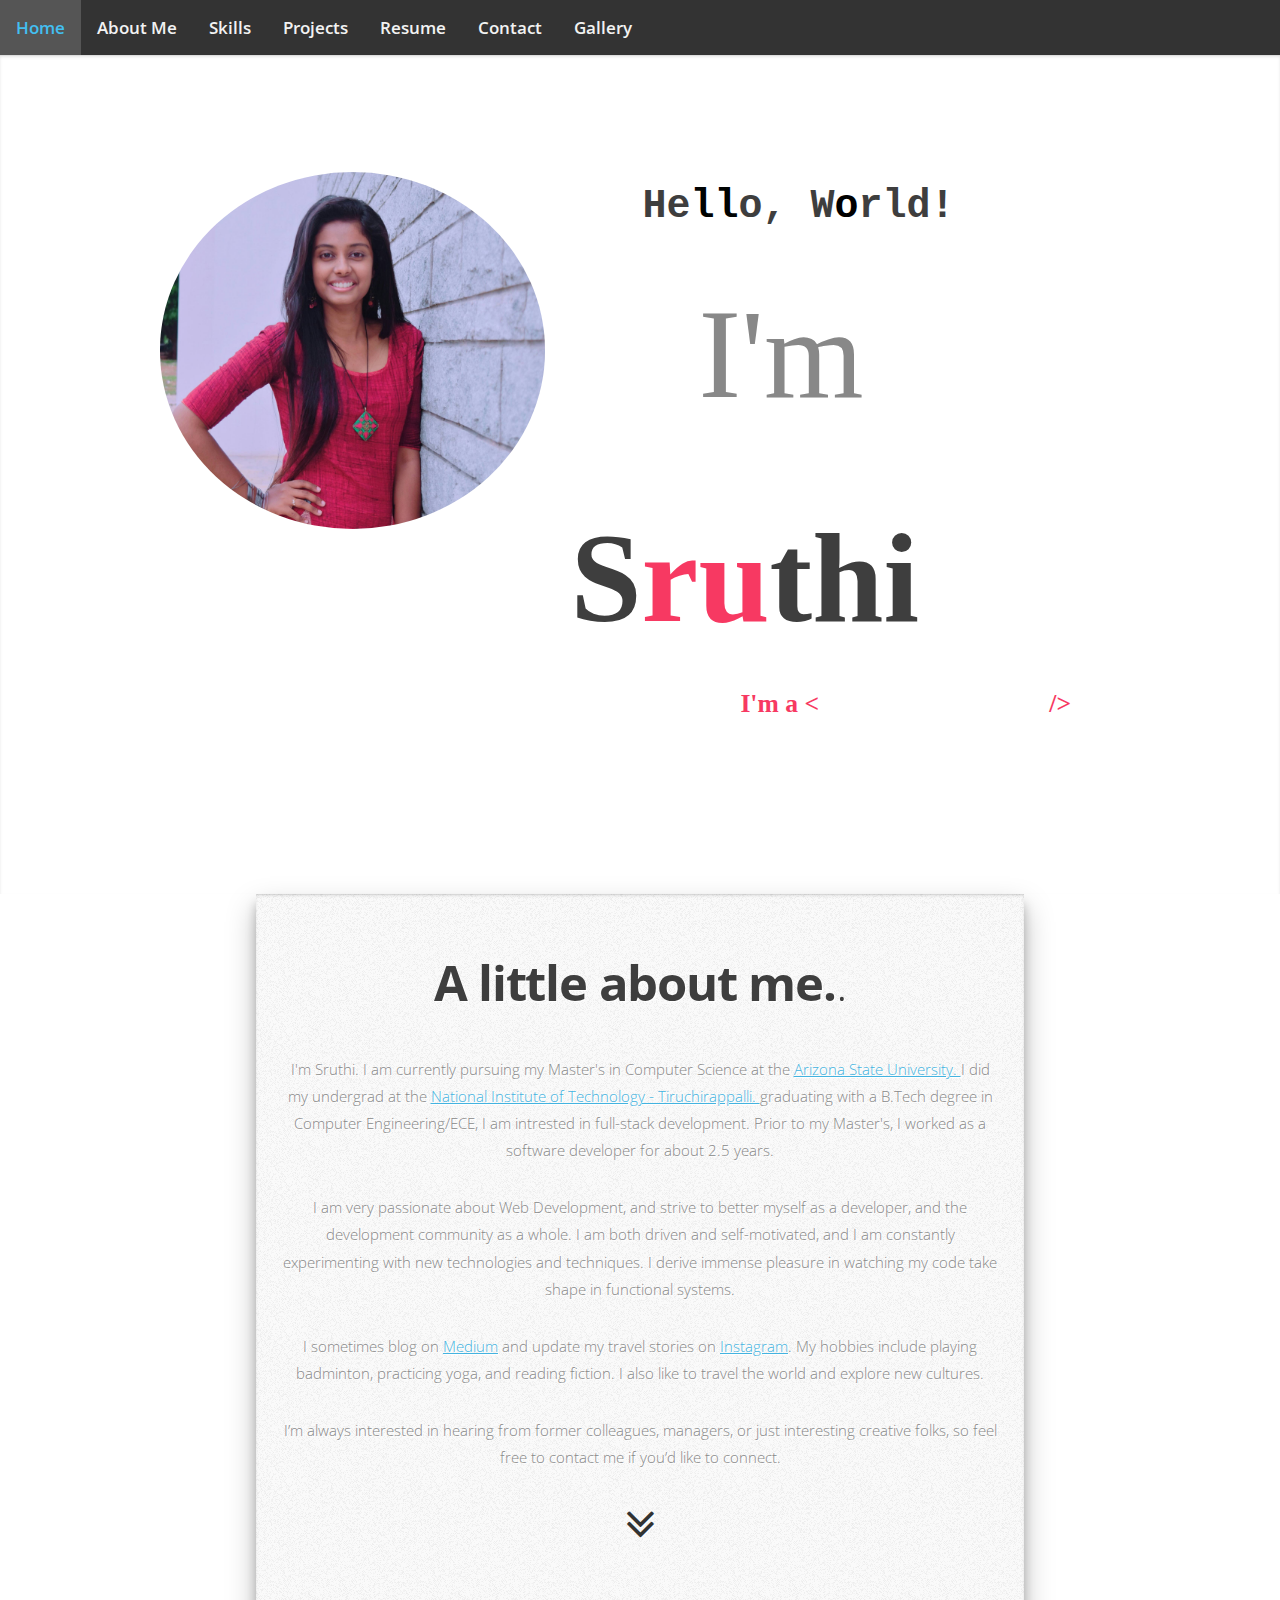
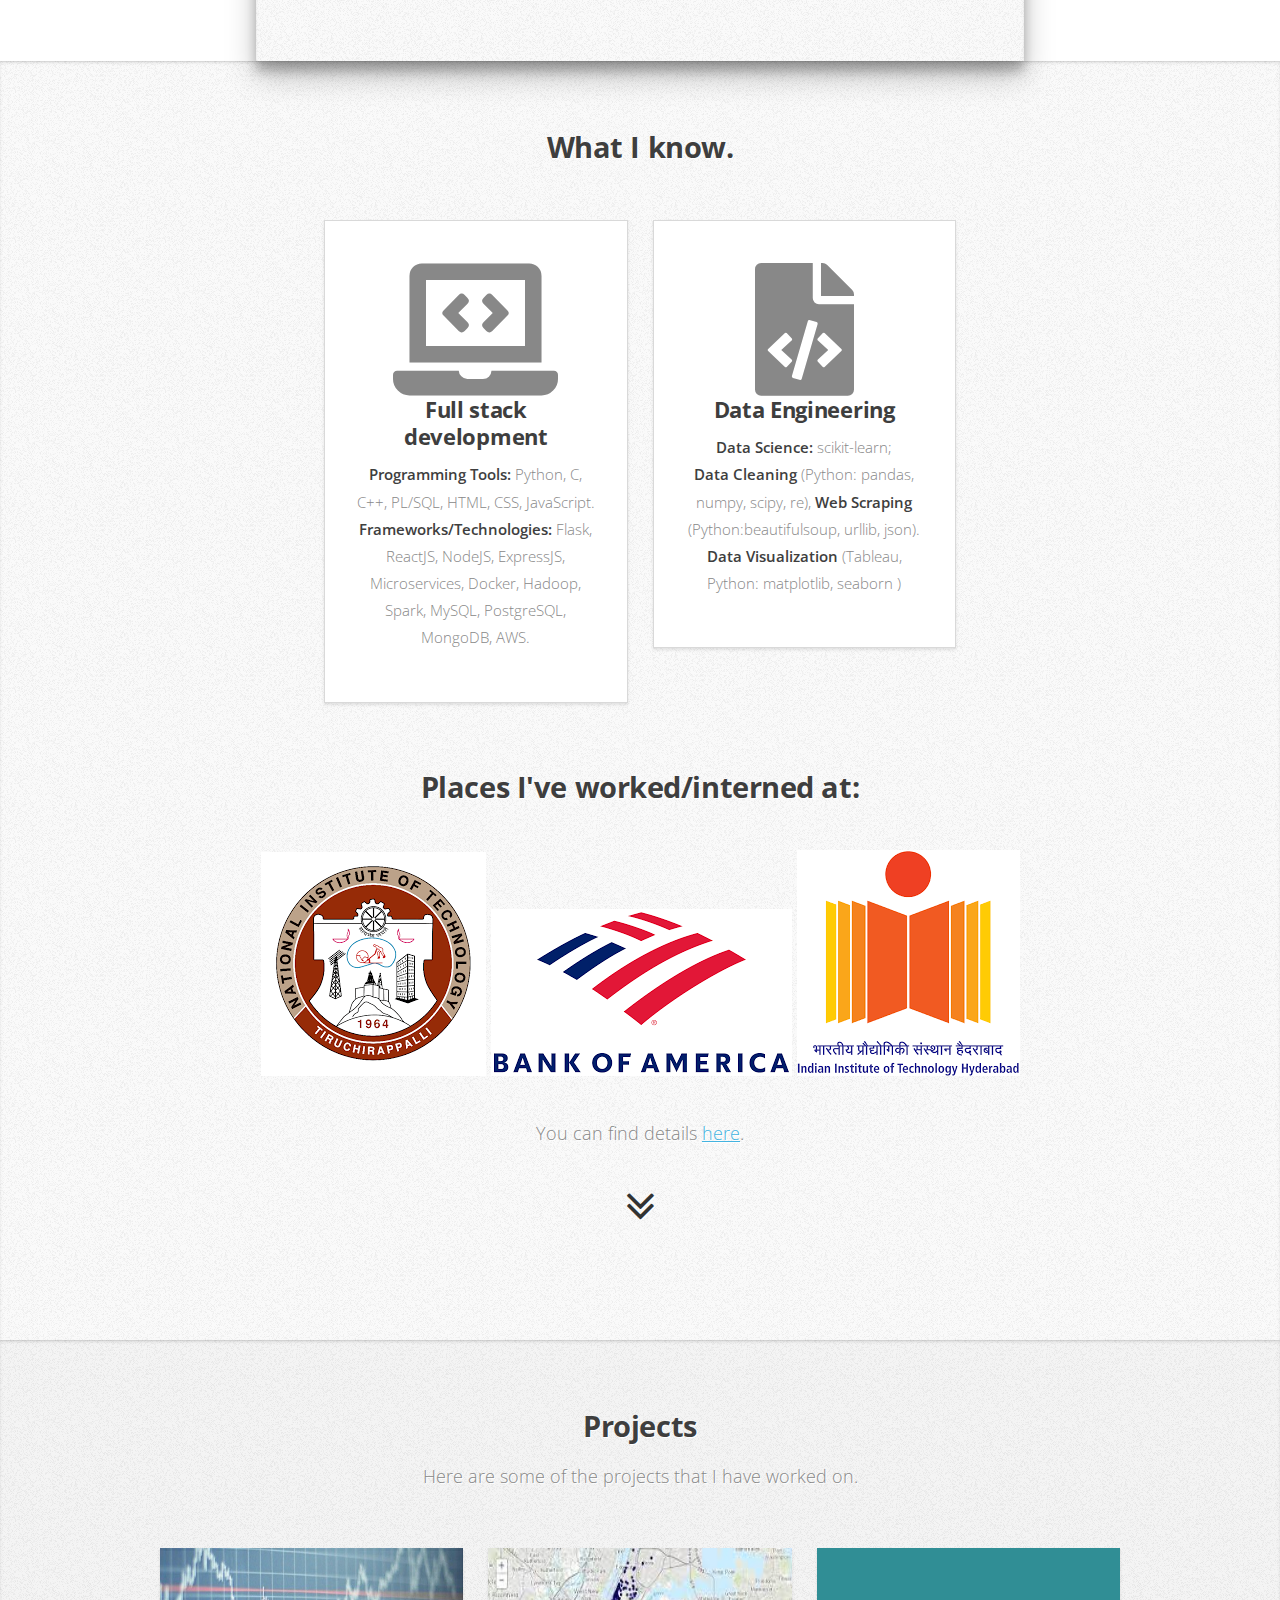
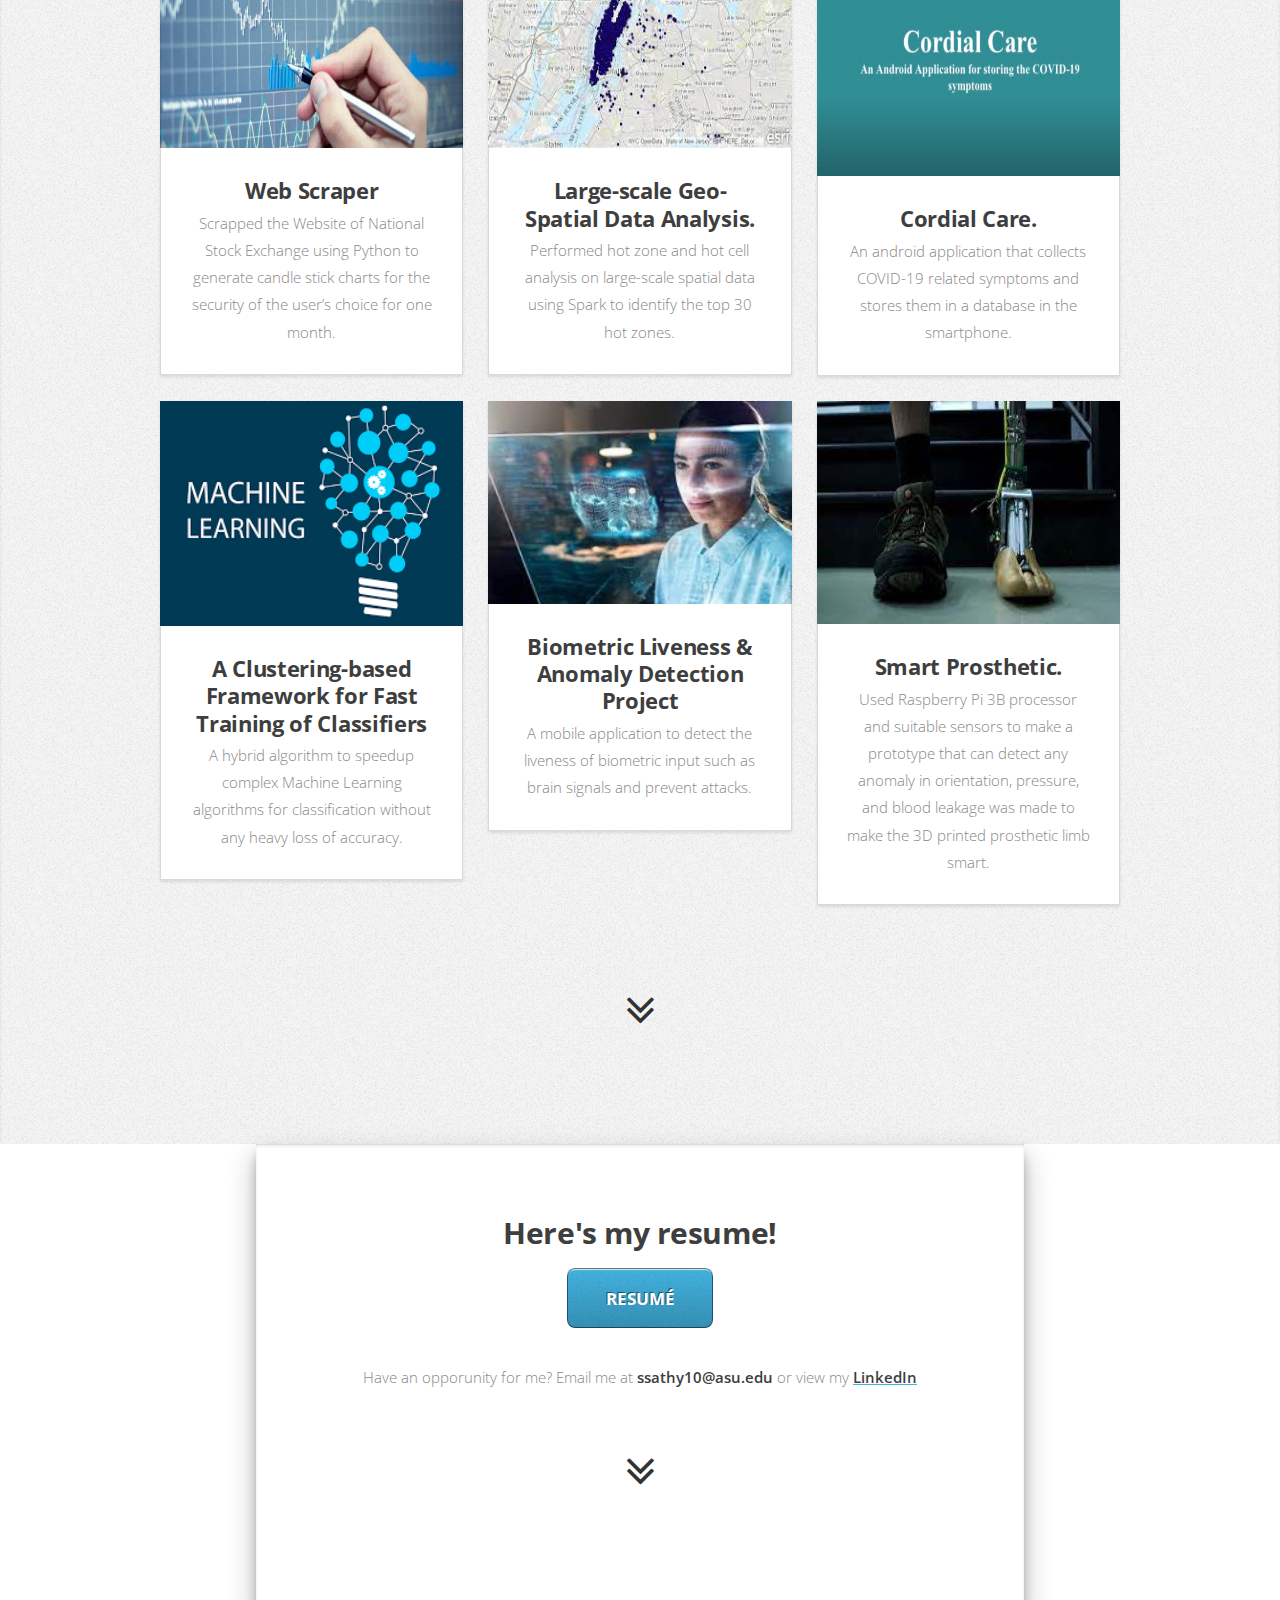
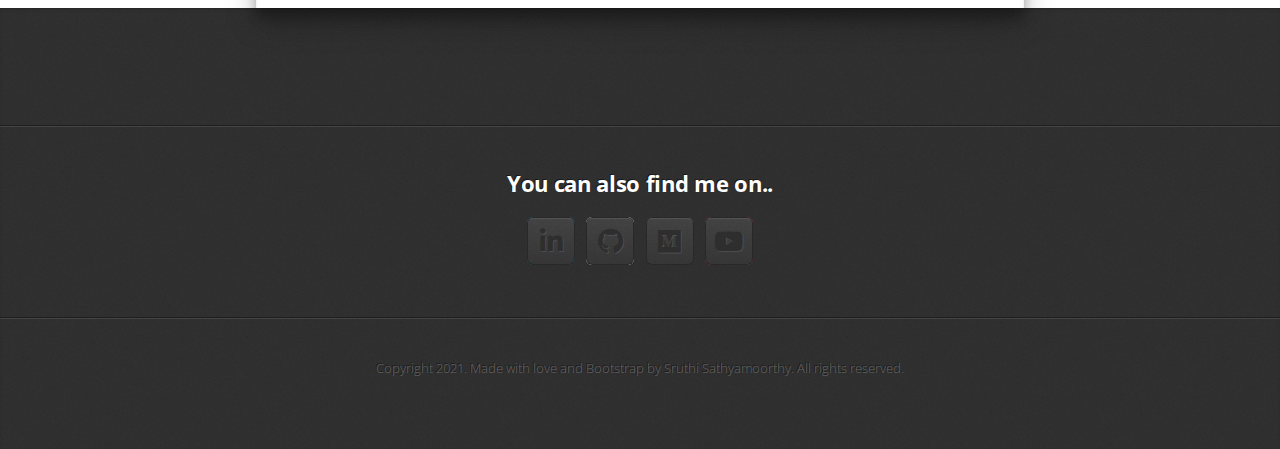
<file: index.html>
<!DOCTYPE HTML>
<html>
	<head>
		<link rel="icon" type="image/png" sizes="32x32" href="images/favicon.ico">
		<meta name="viewport" content="width=device-width, initial-scale=1.0">
		<link rel="manifest" href="/site.webmanifest">
		<title>Sruthi Sathyamoorthy</title>
		<meta charset="utf-8" />
		<meta name="viewport" content="width=device-width, initial-scale=1, user-scalable=no" />
		<link rel="stylesheet" href="assets/css/main.css" />
		<meta name="viewport" content="width=device-width, initial-scale=1">
		<link rel="stylesheet" href="https://cdnjs.cloudflare.com/ajax/libs/font-awesome/4.7.0/css/font-awesome.min.css">
	</head>
	<body class="is-preload">

		<!-- Nav <nav id="nav"> </nav> -->
			<div class="topnav" id="myTopnav" style="font-weight: 600;">
					<a href="#top">Home</a>
					<a href="#aboutme">About Me</a>
					<a href="#work">Skills</a>
					<a href="#portfolio">Projects</a>
					<a href="#resume">Resume</a>
					<a href="#contact">Contact</a>
                    <a href="Gallery.html">Gallery</a>
					<a href="javascript:void(0);" style="font-size:15px;" class="icon" onclick="myFunction()">&#9776;</a>
			</div>
		

			
	

		<!-- Home -->
			<article id="top" class="wrapper style1">
				
				<div class="container">
					<div class="row">
						<div class="col-4 col-5-large col-12-medium">

							<span class="image fit" style="width: 600px;width:100%; height: auto;"><img src="images/fb_dp.jpg"  alt="" /></span>
					
						</div>
						<div class="col-8 col-7-large col-12-medium">
							<header>
								
								<p style="font-family: 'Courier New'; font-size: 40px; width:100%;"> &nbsp&nbsp <strong><span>He<span style="color:#000302">ll</span>o,</span> <span>W<span style="color:#000000">o</span>rld!</span> </strong></p>
								<p style="font-family: 'Brush Script MT';font-size:10vw;width:100%;"> &nbsp&nbsp&nbsp I'm <strong>S<span style="color:#f73962;">ru</span>thi</strong></p>
						<!--		<h4></h4> -->
								
								<h4 class="sentence" style="font-family: 'Fantasy';font-size:2vw">I'm a < 
									<div class="slidingVertical">
									  <span>Software developer</span>
									  <span>Data Engineer</span>
									  <span>Sporadic Blogger</span>
									  <span>Wannabe traveller</span>
									</div>
									&nbsp&nbsp&nbsp&nbsp&nbsp&nbsp&nbsp&nbsp&nbsp&nbsp&nbsp&nbsp&nbsp&nbsp&nbsp&nbsp&nbsp&nbsp&nbsp&nbsp&nbsp&nbsp&nbsp&nbsp&nbsp&nbsp&nbsp&nbsp&nbsp&nbsp&nbsp&nbsp&nbsp&nbsp  />
								 </h4>
							
								

							</header>	
						</div>
					</div>
				</div>
		
			</article>
	

			<!-- About me -->
			<div class="parallax img1"style="width: 600px;width:100%;">
				<div class="par">
			<article id="aboutme" class="wrapper style2">
				<div class="container">
					
						<div class="col-8 col-7-large col-12-medium">
							<header>
								<h1><strong>A little about me.</strong>.</h1>
							</header>
							<p>
								I'm Sruthi. I am currently pursuing my Master's in Computer Science at the 
								<a href="https://www.asu.edu/" class = "letters" target="_blank" >Arizona State University. </a>
								
								I did my undergrad at the 
								<a href="https://www.nitt.edu/" class = "letters" target="_blank" >National Institute of Technology - Tiruchirappalli. </a>
								
								graduating with a B.Tech degree in Computer Engineering/ECE,
								I am intrested in full-stack development. Prior to my Master's, I worked as a software developer 
								for about 2.5 years. 
								</p>
								<p>
								I am very passionate about Web Development, and strive to better myself as a developer, 
								and the development community as a whole. I am both driven and self-motivated, and I am constantly 
								experimenting with new technologies and techniques. 
								I derive immense pleasure in watching my code take shape in functional systems.
								</p>
								<p>
								I sometimes blog on <a href="https://medium.com/@Sruthi_Sathyamoorthy" class = "letters" target="_blank" >Medium</a>
								and update my travel stories on  <a href="https://www.instagram.com/mostly_non_rubbish/" class = "letters" target="_blank">Instagram</a>. 
								My hobbies include playing badminton, practicing yoga, and reading fiction. 
								I also like to travel the world and explore new cultures.
					
							   </p>
							   <p> 
								I’m always interested in hearing from former colleagues, managers, or just interesting creative folks, 
								so feel free to contact me if you’d like to connect.
							</p>
							
							   <h1> <a href="#work" ><i class="fa fa-angle-double-down" style="font-size:48px;color:rgb(50, 51, 51)"></i></a>  </h1>
						</div>
					
				</div>
			</article>
		</div>
	</div>

		<!-- Work -->
	
			<article id="work" class="wrapper style2">
				<div class="container">
					<header>
						<h2>What I know.</h2>
					</header>
					<div class="row aln-center">
						<div class="col-4 col-6-medium col-12-small">
							<section class="box style1">
								<span class="fas fa-laptop-code fa-9x"></span>
								<h3>Full stack development</h3>
								<p><strong>Programming Tools:</strong> Python, C, C++, PL/SQL, HTML, CSS, JavaScript.
								<strong>Frameworks/Technologies:</strong> Flask, ReactJS, NodeJS, ExpressJS, Microservices, Docker, Hadoop, Spark, MySQL, PostgreSQL, MongoDB, AWS.</p>
							</section>
						</div>
						<div class="col-4 col-6-medium col-12-small">
							<section class="box style1">
								<span class="fas fa-file-code fa-9x"></span>
								<h3>Data Engineering</h3>
								<p><strong>Data Science:</strong> scikit-learn;<br> <strong>Data Cleaning</strong>  (Python: pandas, numpy, scipy, re), <strong>Web Scraping</strong> (Python:beautifulsoup, urllib, json).<br>
								<strong>Data Visualization</strong> (Tableau, Python: matplotlib, seaborn ) </p>
							</section>
						</div>
					
					</div>
					<footer>
						<br>
						<div class="dash animated fadeIn"></div>
							<h2>Places I've worked/interned at:</h2>
								<br>
       							<p>
           							<img class="logos1" src="./images/nitt.png">

           							<img class="logos2" src="./images/bofa.png">

           							<img class="logos3" src="./images/iith.png">

       							</p>
       						<p>	You can find details <a href="https://www.linkedin.com/in/sruthi1996/">here</a>. </p>
						<h1> <a href="#portfolio" ><i class="fa fa-angle-double-down" style="font-size:48px;color:rgb(50, 51, 51); scroll-behavior: smooth;"></i></a>  </h1>
					
					</footer>
				</div>
			</article>

		<!-- Portfolio -->
		
			<article id="portfolio" class="wrapper style3">
				<div class="container">
				
					<header>
						<h2>Projects</h2>
						<p>Here are some of the projects that I have worked on.</p>
					</header>
					<div class="row">
						<div class="col-4 col-6-medium col-12-small">
							<article class="box style2">
								<a href="https://medium.com/hackernoon/if-you-can-see-it-you-can-scrape-it-1f51561933d9" class="image featured"><img src="images/web_scrapping.jpeg" style="height: 200px" alt="" /></a>
								<h3><a href="https://medium.com/hackernoon/if-you-can-see-it-you-can-scrape-it-1f51561933d9">Web Scraper</a></h3>
								<p>Scrapped the Website of National Stock Exchange using Python to generate candle stick charts for the security of
									the user’s choice for one month.</p>
							</article>
						</div>
						<div class="col-4 col-6-medium col-12-small">
							<article class="box style2">
								<a href="https://github.com/SruthiSathya/Distributed-Database-Systems" class="image featured"  target="_blank"><img src="images/NY_taxi.jfif" style="height: 200px" alt="" /></a>
								<h3><a href="https://github.com/SruthiSathya/Distributed-Database-Systems"  target="_blank">Large-scale Geo-Spatial Data Analysis.</a></h3>
								<p>Performed hot zone and hot cell analysis on large-scale spatial data using Spark to identify the top 30 hot zones.</p>
							</article>
						</div>
						<div class="col-4 col-6-medium col-12-small">
							<article class="box style2">
								<a href="https://github.com/SruthiSathya/Mobile-Computing" class="image featured" target="_blank"><img src="images/CordialCare.jfif" style="height: 228px"alt="" /></a>
								<h3><a href="https://github.com/SruthiSathya/Mobile-Computing" target="_blank">Cordial Care.</a></h3>
								<p>An android application that collects COVID-19 related symptoms and stores them in a database in the smartphone.</p>
							</article>
						</div>
						<div class="col-4 col-6-medium col-12-small">
							<article class="box style2">
								<a href="https://ieeexplore.ieee.org/abstract/document/9071543" class="image featured" target="_blank"><img src="images/clustering_framework.PNG" style="height: 225px;"alt="" /></a>
								<h3><a href="https://ieeexplore.ieee.org/abstract/document/9071543" target="_blank">A Clustering-based Framework for Fast Training of Classifiers</a></h3>
								<p>A hybrid algorithm to speedup complex Machine Learning algorithms for classification without any heavy loss of accuracy.
								</p>
							</article>
						</div>
						
						<div class="col-4 col-6-medium col-12-small">
							<article class="box style2">
								<a class="image featured" target="_blank"><img src="images/liveliness_detection.jfif" alt="" /></a>
								<h3><a href="https://drive.google.com/file/d/1R_d_DDeHTJg3rZdG2Dztb7IijafQhVOp/view?usp=sharing">Biometric Liveness & Anomaly Detection Project</a></h3>
								<p>A mobile application to detect the liveness of biometric input such as brain signals and prevent attacks.</p>
							</article>
						</div>
						<div class="col-4 col-6-medium col-12-small">
							<article class="box style2">
								<a href="#" class="image featured"><img src="images/smart_prosthetics.jfif" alt="" style="height: 223px" /></a>
								<h3><a href="#">Smart Prosthetic.</a></h3>
								<p>Used Raspberry Pi 3B processor and suitable sensors to make a prototype that 
									can detect any anomaly in orientation, pressure, 
									and blood leakage was made to make the 3D printed prosthetic limb smart.</p>
							</article>
						</div>
					</div>	
						<br><br><br>
						<h1> <a href="#resume" ><i class="fa fa-angle-double-down" style="font-size:48px;color:rgb(50, 51, 51)"></i></a>  </h1>
				</div>
			</article>
		
	



		<!-- Resume -->

<div class="parallax img1">
	<div class="par">
	
		<article id="resume" class="wrapper style1">
	
				<h2>Here's my resume!</h2>
				<a href="https://drive.google.com/file/d/1AgrUyLXph2sCa4yjURByE8YpWrdegArY/view?usp=sharing" class="button small scrolly" target="_blank">RESUMÉ</a>
				<br><br>
				<p2>Have an opporunity for me? Email me at <strong>ssathy10@asu.edu</strong> or view my <a href="https://www.linkedin.com/in/sruthi1996/"  target="_blank"><span class="label"><strong>LinkedIn</strong></span></a></p>
			
			<br>
				<h1> <a href="#contact" ><i class="fa fa-angle-double-down" style="font-size:48px;color:rgb(50, 51, 51)"></i></a>  </h1>
			
		</article>
	</div>
</div>



		<!-- Contact -->
			<article id="contact" class="wrapper style4">
			
		<!--	      <div class="container medium">
					<header>
						<h2>Intrested in connecting?</h2>
						<p>Please drop your messages below!</p>
					</header>
					<div class="row">
						<div class="col-12">
							<form method="post" action="POST" data-netlify="true">
								<div class="row">
									<div class="col-6 col-12-small">
										<input type="text" name="name" id="name" placeholder="Name" />
									</div>
									<div class="col-6 col-12-small">
										<input type="text" name="email" id="email" placeholder="Email" />
									</div>
									<div class="col-12">
										<input type="text" name="subject" id="subject" placeholder="Subject" />
									</div>
									<div class="col-12">
										<textarea name="message" id="message" placeholder="Message"></textarea>
									</div>
									<div class="col-12">
										<ul class="actions">
											<li><input type="submit" value="Send Message" /></li>
											<li><input type="reset" value="Clear Form" class="alt" /></li>
										</ul>
									</div>
								</div>
							</form>
						</div>   -->
						<div class="col-12">
							<hr />
							<h3>You can also find me on.. </h3>
							<ul class="social">
								<li><a href="https://www.linkedin.com/in/sruthi1996/" class="icon brands fa-linkedin-in" target="_blank"><span class="label">LinkedIn</span></a></li>
								<li><a href="https://github.com/SruthiSathya" class="icon brands fa-github" target="_blank"><span class="label">Github</span></a></li>
								<li><a href="https://medium.com/@Sruthi_Sathyamoorthy" class="icon brands fa-medium" target="_blank"><span class="label">Medium</span></a></li>
								<li><a href="https://www.youtube.com/channel/UCpyW_udDA3aH6yJLWCe80YQ" class="icon brands fa-youtube" target="_blank"><span class="label">YouTube</span></a></li>
								<!--
								<li><a href="#" class="icon solid fa-rss"><span>RSS</span></a></li>
								<li><a href="#" class="icon brands fa-instagram"><span>Instagram</span></a></li>
								<li><a href="#" class="icon brands fa-foursquare"><span>Foursquare</span></a></li>
								<li><a href="#" class="icon brands fa-skype"><span>Skype</span></a></li>
								<li><a href="#" class="icon brands fa-soundcloud"><span>Soundcloud</span></a></li>
								<li><a href="#" class="icon brands fa-youtube"><span>YouTube</span></a></li>
								<li><a href="#" class="icon brands fa-blogger"><span>Blogger</span></a></li>
								<li><a href="#" class="icon brands fa-flickr"><span>Flickr</span></a></li>
								<li><a href="#" class="icon brands fa-vimeo"><span>Vimeo</span></a></li>
								-->
							</ul>
							<hr />
						</div>
					</div>
					<footer>
						<ul id="copyright">
							<li>Copyright 2021. Made with love and Bootstrap by Sruthi Sathyamoorthy. All rights reserved.</li>
						</ul>
					</footer>
				</div>
			</article>

		<!-- Scripts -->
			<script src="assets/js/jquery.min.js"></script>
			<script src="assets/js/jquery.scrolly.min.js"></script>
			<script src="assets/js/browser.min.js"></script>
			<script src="assets/js/breakpoints.min.js"></script>
			<script src="assets/js/util.js"></script>
			<script src="assets/js/main.js"></script>
			

	</body>
</html>
</file>
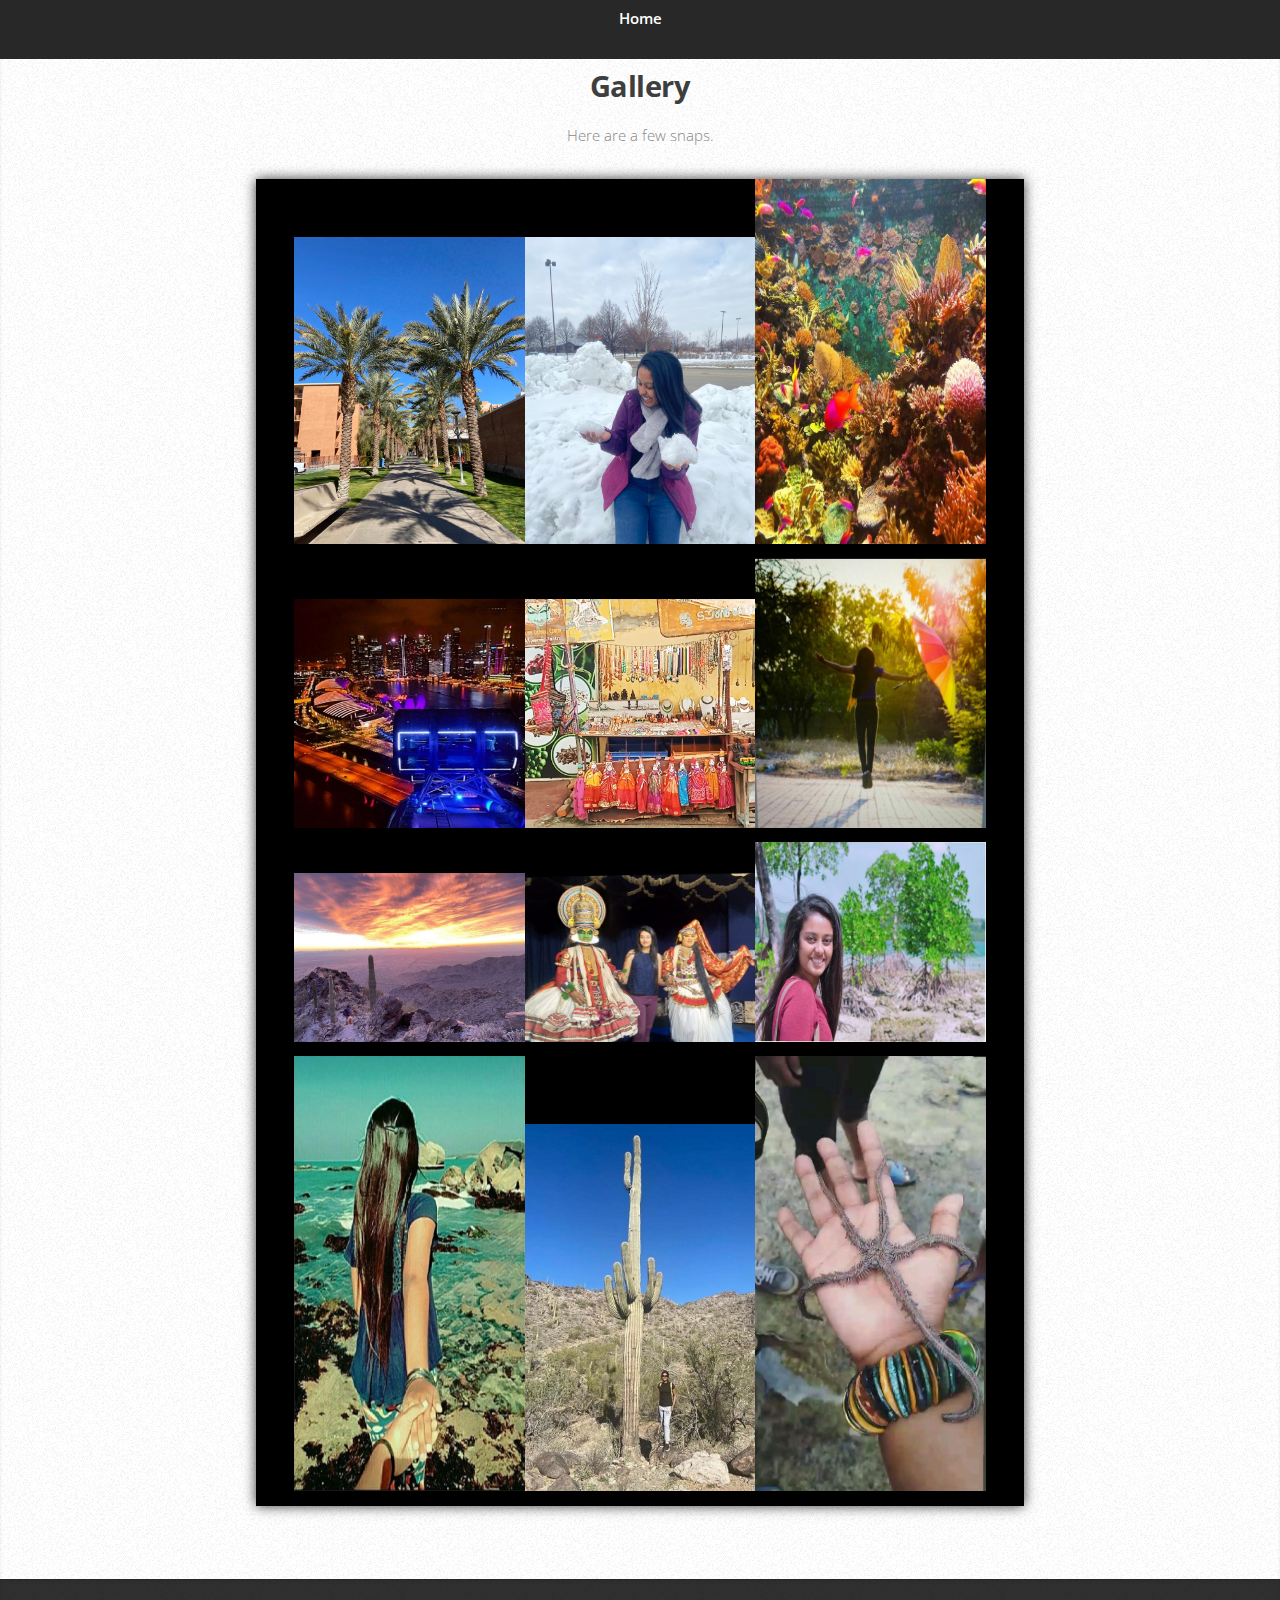
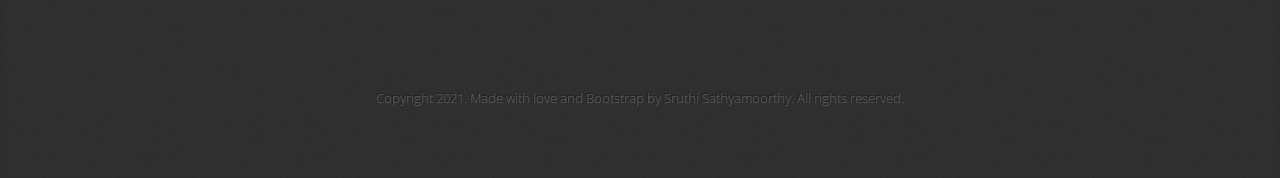
<file: Gallery.html>
<html>
	<head>
		<title>Sruthi Sathyamoorthy</title>
		<meta charset="utf-8" />
		<meta name="viewport" content="width=device-width, initial-scale=1, user-scalable=no" />
		<link rel="stylesheet" href="assets/css/main.css" />
		<meta name="viewport" content="width=device-width, initial-scale=1.0">
	</head>
	<body class="is-preload">

		<!-- Nav -->
			<nav id="nav">
				<ul class="container">
                    <li><a href="index.html">Home</a></li>
				</ul>
			</nav>

		
		<!-- Image Gallery Section-->

		<article id="Gallery" class="wrapper style">
			
				<h2>Gallery</h2>
				<p>Here are a few snaps.</p>
				<div id="quad">
					   <figure>
						<img src="images/palm_walk.jpeg" alt="rose-red-wine">
						<figcaption>Palm walk @ ASU</figcaption>
					   </figure>
					   <figure>
					  	<img src="images/first_snow.jpeg" alt>
					  	<figcaption>First Snow - Chicago, 2021.</figcaption>
					   </figure>
					   <figure>
						<img src="images/aqua.jpeg" style="height: 365px;"  alt>
						<figcaption>Sentosa, 2017.</figcaption>
					  </figure>
					  <figure>
					  	<img src="images/SGflyer.jpeg" alt>
					  	<figcaption>Singapore, 2017.</figcaption>
					  </figure>
					  <figure>
					  	<img src="images/street_shopping.jpeg" alt>
					  	<figcaption>Fort Kochi, 2020.</figcaption>
					  </figure>
					  <figure>
						<img src="images/nittfest2015.jpeg"style="height: 270px;" alt>
						<figcaption>Nittfest, 2015</figcaption>
					  </figure>
					  <figure>
						<img src="images/arizona.jpeg" alt>
						<figcaption>Sierra Estrella, 2021.</figcaption>
					  </figure>
					  <figure>
						<img src="images/kathakali.jpeg" alt>
						<figcaption>Fort Kochi 2020.</figcaption>
					  </figure>
            		  		  <figure>
              					<img src="images/mangrove.jpeg" style="height: 200px;" alt>
              					<figcaption>Havelock, 2019.</figcaption>
            		  		  </figure>
					  <figure>
						<img src="images/kanyakumari.jpeg"style="height: 435px;"alt>
						<figcaption>Kanyakumari 2017.</figcaption>
					  </figure>
					  <figure>
						<img src="images/saguaro.jpeg"   alt>
						<figcaption>Sonoran Desert, 2021.</figcaption>
					  </figure>
            		  		  <figure>
              					<img src="images/Octopus.jpeg"style="height: 435px;" alt>
              					<figcaption>Neil Island, 2019.</figcaption>
            		  		  </figure>
			  </div>
		</article>

    <article id="contact" class="wrapper style4">
      <div class="container medium">
        <footer>
          <ul id="copyright">
            <li>Copyright 2021. Made with love and Bootstrap by Sruthi Sathyamoorthy. All rights reserved.</li>
          </ul>
        </footer>
      </div>



<!-- Scripts -->
<script src="assets/js/jquery.min.js"></script>
<script src="assets/js/jquery.scrolly.min.js"></script>
<script src="assets/js/browser.min.js"></script>
<script src="assets/js/breakpoints.min.js"></script>
<script src="assets/js/util.js"></script>
<script src="assets/js/main.js"></script>

</body>
</html>
</file>
<file: assets/css/main.css>
@import url('https://fonts.googleapis.com/css?family=Open+Sans:300,300italic,600,600italic,700');
@import url('fontawesome-all.min.css');

html,
body,
div,
span,
applet,
object,
iframe,
h1,
h2,
h3,
h4,
h5,
h6,
p,
blockquote,
pre,
a,
abbr,
acronym,
address,
big,
cite,
code,
del,
dfn,
em,
img,
ins,
kbd,
q,
s,
samp,
small,
strike,
strong,
sub,
sup,
tt,
var,
b,
u,
i,
center,
dl,
dt,
dd,
ol,
ul,
li,
fieldset,
form,
label,
legend,
table,
caption,
tbody,
tfoot,
thead,
tr,
th,
td,
article,
aside,
canvas,
details,
embed,
figure,
figcaption,
footer,
header,
hgroup,
menu,
nav,
output,
ruby,
section,
summary,
time,
mark,
audio,
video {
  margin: 0;
  padding: 0;
  border: 0;
  font-size: 100%;
  font: inherit;
  vertical-align: baseline;
}

article,
aside,
details,
figcaption,
figure,
footer,
header,
hgroup,
menu,
nav,
section {
  display: block;
}

body {
  line-height: 1;
}

ol,
ul {
  list-style: none;
}

blockquote,
q {
  quotes: none;
}

blockquote:before,
blockquote:after,
q:before,
q:after {
  content: '';
  content: none;
}

table {
  border-collapse: collapse;
  border-spacing: 0;
}

body {
  -webkit-text-size-adjust: none;
}

mark {
  background-color: transparent;
  color: inherit;
}

input::-moz-focus-inner {
  border: 0;
  padding: 0;
}

input,
select,
textarea {
  -moz-appearance: none;
  -webkit-appearance: none;
  -ms-appearance: none;
  appearance: none;
}

/* Basic */

html {
  box-sizing: border-box;
  scroll-behavior: auto;
}

*,
*:before,
*:after {
  box-sizing: inherit;
}

body {
  padding-top: 0;
}

body.is-preload *,
body.is-preload *:before,
body.is-preload *:after {
  -moz-animation: none !important;
  -webkit-animation: none !important;
  -ms-animation: none !important;
  animation: none !important;
  -moz-transition: none !important;
  -webkit-transition: none !important;
  -ms-transition: none !important;
  transition: none !important;
}

body,
input,
textarea,
select {
  font-family: 'Open Sans', sans-serif;
  line-height: 1.85em;
  color: #888;
  font-weight: 300;
  font-size: 13pt;
}

a {
  -moz-transition: color 0.2s ease-in-out;
  -webkit-transition: color 0.2s ease-in-out;
  -ms-transition: color 0.2s ease-in-out;
  transition: color 0.2s ease-in-out;
  color: #43b3e0;
  text-decoration: underline;
}

a:hover {
  color: #43bff0 !important;
}

a img {
  border: 0;
}

b,
strong {
  font-weight: 600;
  color: #3e3e3e;
}

i,
em {
  font-style: italic;
}

sub {
  position: relative;
  top: 0.5em;
  font-size: 0.8em;
}

sup {
  position: relative;
  top: -0.5em;
  font-size: 0.8em;
}

blockquote {
  border-left: solid 0.75em #eee;
  padding: 1em 0 1em 1.5em;
  font-style: italic;
}

h1,
h2,
h3,
h4,
h5,
h6 {
  color: #3e3e3e;
  margin: 0 0 0.75em 0;
}

h1 a,
h2 a,
h3 a,
h4 a,
h5 a,
h6 a {
  text-decoration: none;
  color: inherit;
}

h2,
h3,
h4,
h5,
h6 {
  font-weight: 700;
}

h1 {
  font-size: 3.25em;
  letter-spacing: -0.025em;
  font-weight: 300;
}

h1 strong {
  font-weight: 700;
}

h2 {
  font-size: 2em;
  letter-spacing: -0.015em;
}

h3 {
  font-size: 1.5em;
  letter-spacing: -0.015em;
}

em,
i {
  font-style: italic;
}

br.clear {
  clear: both;
}

hr {
  border: 0;
  border-top: solid 1px #444;
  border-top-color: rgba(0, 0, 0, 0.35);
  box-shadow: 0px 1px 0px 0px rgba(255, 255, 255, 0.1);
  height: 1px;
  margin: 3em 0;
}

p,
ul,
ol,
dl,
table {
  margin-bottom: 2em;
}

header {
  margin: 0 0 3em 0;
}

header > p {
  font-size: 1.25em;
  margin: 0;
}

footer {
  margin: 3em 0 0 0;
}

footer > p {
  font-size: 1.25em;
}

/* Container */

.container {
  margin: 0 auto;
  max-width: calc(100% - 50px);
  width: 1200px;
}

.container.medium {
  width: 900px;
}

@media screen and (max-width: 1680px) {
  .container {
    width: 1200px;
  }

  .container.medium {
    width: 900px;
  }
}

@media screen and (max-width: 1280px) {
  .container {
    width: 960px;
  }

  .container.medium {
    width: 720px;
  }
}

@media screen and (max-width: 980px) {
  .container {
    width: 100%;
  }

  .container.medium {
    width: 75%;
  }
}

@media screen and (max-width: 736px) {
  .container {
    width: 100%;
    max-width: calc(100% - 30px);
  }

  .container.medium {
    width: 100%;
  }
}

/* Row */

.row {
  display: flex;
  flex-wrap: wrap;
  box-sizing: border-box;
  align-items: stretch;
}

.row > * {
  box-sizing: border-box;
}

.row.gtr-uniform > * > :last-child {
  margin-bottom: 0;
}

.row.aln-left {
  justify-content: flex-start;
}

.row.aln-center {
  justify-content: center;
}

.row.aln-right {
  justify-content: flex-end;
}

.row.aln-top {
  align-items: flex-start;
}

.row.aln-middle {
  align-items: center;
}

.row.aln-bottom {
  align-items: flex-end;
}

.row > .imp {
  order: -1;
}

.row > .col-1 {
  width: 8.33333%;
}

.row > .off-1 {
  margin-left: 8.33333%;
}

.row > .col-2 {
  width: 16.66667%;
}

.row > .off-2 {
  margin-left: 16.66667%;
}

.row > .col-3 {
  width: 25%;
}

.row > .off-3 {
  margin-left: 25%;
}

.row > .col-4 {
  width: 33.33333%;
}

.row > .off-4 {
  margin-left: 33.33333%;
}

.row > .col-5 {
  width: 41.66667%;
}

.row > .off-5 {
  margin-left: 41.66667%;
}

.row > .col-6 {
  width: 50%;
}

.row > .off-6 {
  margin-left: 50%;
}

.row > .col-7 {
  width: 58.33333%;
}

.row > .off-7 {
  margin-left: 58.33333%;
}

.row > .col-8 {
  width: 66.66667%;
}

.row > .off-8 {
  margin-left: 66.66667%;
}

.row > .col-9 {
  width: 75%;
}

.row > .off-9 {
  margin-left: 75%;
}

.row > .col-10 {
  width: 83.33333%;
}

.row > .off-10 {
  margin-left: 83.33333%;
}

.row > .col-11 {
  width: 91.66667%;
}

.row > .off-11 {
  margin-left: 91.66667%;
}

.row > .col-12 {
  width: 100%;
}

.row > .off-12 {
  margin-left: 100%;
}

.row.gtr-0 {
  margin-top: 0px;
  margin-left: 0px;
}

.row.gtr-0 > * {
  padding: 0px 0 0 0px;
}

.row.gtr-0.gtr-uniform {
  margin-top: 0px;
}

.row.gtr-0.gtr-uniform > * {
  padding-top: 0px;
}

.row.gtr-25 {
  margin-top: -6.25px;
  margin-left: -6.25px;
}

.row.gtr-25 > * {
  padding: 6.25px 0 0 6.25px;
}

.row.gtr-25.gtr-uniform {
  margin-top: -6.25px;
}

.row.gtr-25.gtr-uniform > * {
  padding-top: 6.25px;
}

.row.gtr-50 {
  margin-top: -12.5px;
  margin-left: -12.5px;
}

.row.gtr-50 > * {
  padding: 12.5px 0 0 12.5px;
}

.row.gtr-50.gtr-uniform {
  margin-top: -12.5px;
}

.row.gtr-50.gtr-uniform > * {
  padding-top: 12.5px;
}

.row {
  margin-top: -25px;
  margin-left: -25px;
}

.row > * {
  padding: 25px 0 0 25px;
}

.row.gtr-uniform {
  margin-top: -25px;
}

.row.gtr-uniform > * {
  padding-top: 25px;
}

.row.gtr-150 {
  margin-top: -37.5px;
  margin-left: -37.5px;
}

.row.gtr-150 > * {
  padding: 37.5px 0 0 37.5px;
}

.row.gtr-150.gtr-uniform {
  margin-top: -37.5px;
}

.row.gtr-150.gtr-uniform > * {
  padding-top: 37.5px;
}

.row.gtr-200 {
  margin-top: -50px;
  margin-left: -50px;
}

.row.gtr-200 > * {
  padding: 50px 0 0 50px;
}

.row.gtr-200.gtr-uniform {
  margin-top: -50px;
}

.row.gtr-200.gtr-uniform > * {
  padding-top: 50px;
}

@media screen and (max-width: 1680px) {
  .row {
    display: flex;
    flex-wrap: wrap;
    box-sizing: border-box;
    align-items: stretch;
  }

  .row > * {
    box-sizing: border-box;
  }

  .row.gtr-uniform > * > :last-child {
    margin-bottom: 0;
  }

  .row.aln-left {
    justify-content: flex-start;
  }

  .row.aln-center {
    justify-content: center;
  }

  .row.aln-right {
    justify-content: flex-end;
  }

  .row.aln-top {
    align-items: flex-start;
  }

  .row.aln-middle {
    align-items: center;
  }

  .row.aln-bottom {
    align-items: flex-end;
  }

  .row > .imp-xlarge {
    order: -1;
  }

  .row > .col-1-xlarge {
    width: 8.33333%;
  }

  .row > .off-1-xlarge {
    margin-left: 8.33333%;
  }

  .row > .col-2-xlarge {
    width: 16.66667%;
  }

  .row > .off-2-xlarge {
    margin-left: 16.66667%;
  }

  .row > .col-3-xlarge {
    width: 25%;
  }

  .row > .off-3-xlarge {
    margin-left: 25%;
  }

  .row > .col-4-xlarge {
    width: 33.33333%;
  }

  .row > .off-4-xlarge {
    margin-left: 33.33333%;
  }

  .row > .col-5-xlarge {
    width: 41.66667%;
  }

  .row > .off-5-xlarge {
    margin-left: 41.66667%;
  }

  .row > .col-6-xlarge {
    width: 50%;
  }

  .row > .off-6-xlarge {
    margin-left: 50%;
  }

  .row > .col-7-xlarge {
    width: 58.33333%;
  }

  .row > .off-7-xlarge {
    margin-left: 58.33333%;
  }

  .row > .col-8-xlarge {
    width: 66.66667%;
  }

  .row > .off-8-xlarge {
    margin-left: 66.66667%;
  }

  .row > .col-9-xlarge {
    width: 75%;
  }

  .row > .off-9-xlarge {
    margin-left: 75%;
  }

  .row > .col-10-xlarge {
    width: 83.33333%;
  }

  .row > .off-10-xlarge {
    margin-left: 83.33333%;
  }

  .row > .col-11-xlarge {
    width: 91.66667%;
  }

  .row > .off-11-xlarge {
    margin-left: 91.66667%;
  }

  .row > .col-12-xlarge {
    width: 100%;
  }

  .row > .off-12-xlarge {
    margin-left: 100%;
  }

  .row.gtr-0 {
    margin-top: 0px;
    margin-left: 0px;
  }

  .row.gtr-0 > * {
    padding: 0px 0 0 0px;
  }

  .row.gtr-0.gtr-uniform {
    margin-top: 0px;
  }

  .row.gtr-0.gtr-uniform > * {
    padding-top: 0px;
  }

  .row.gtr-25 {
    margin-top: -6.25px;
    margin-left: -6.25px;
  }

  .row.gtr-25 > * {
    padding: 6.25px 0 0 6.25px;
  }

  .row.gtr-25.gtr-uniform {
    margin-top: -6.25px;
  }

  .row.gtr-25.gtr-uniform > * {
    padding-top: 6.25px;
  }

  .row.gtr-50 {
    margin-top: -12.5px;
    margin-left: -12.5px;
  }

  .row.gtr-50 > * {
    padding: 12.5px 0 0 12.5px;
  }

  .row.gtr-50.gtr-uniform {
    margin-top: -12.5px;
  }

  .row.gtr-50.gtr-uniform > * {
    padding-top: 12.5px;
  }

  .row {
    margin-top: -25px;
    margin-left: -25px;
  }

  .row > * {
    padding: 25px 0 0 25px;
  }

  .row.gtr-uniform {
    margin-top: -25px;
  }

  .row.gtr-uniform > * {
    padding-top: 25px;
  }

  .row.gtr-150 {
    margin-top: -37.5px;
    margin-left: -37.5px;
  }

  .row.gtr-150 > * {
    padding: 37.5px 0 0 37.5px;
  }

  .row.gtr-150.gtr-uniform {
    margin-top: -37.5px;
  }

  .row.gtr-150.gtr-uniform > * {
    padding-top: 37.5px;
  }

  .row.gtr-200 {
    margin-top: -50px;
    margin-left: -50px;
  }

  .row.gtr-200 > * {
    padding: 50px 0 0 50px;
  }

  .row.gtr-200.gtr-uniform {
    margin-top: -50px;
  }

  .row.gtr-200.gtr-uniform > * {
    padding-top: 50px;
  }
}

@media screen and (max-width: 1280px) {
  .row {
    display: flex;
    flex-wrap: wrap;
    box-sizing: border-box;
    align-items: stretch;
  }

  .row > * {
    box-sizing: border-box;
  }

  .row.gtr-uniform > * > :last-child {
    margin-bottom: 0;
  }

  .row.aln-left {
    justify-content: flex-start;
  }

  .row.aln-center {
    justify-content: center;
  }

  .row.aln-right {
    justify-content: flex-end;
  }

  .row.aln-top {
    align-items: flex-start;
  }

  .row.aln-middle {
    align-items: center;
  }

  .row.aln-bottom {
    align-items: flex-end;
  }

  .row > .imp-large {
    order: -1;
  }

  .row > .col-1-large {
    width: 8.33333%;
  }

  .row > .off-1-large {
    margin-left: 8.33333%;
  }

  .row > .col-2-large {
    width: 16.66667%;
  }

  .row > .off-2-large {
    margin-left: 16.66667%;
  }

  .row > .col-3-large {
    width: 25%;
  }

  .row > .off-3-large {
    margin-left: 25%;
  }

  .row > .col-4-large {
    width: 33.33333%;
  }

  .row > .off-4-large {
    margin-left: 33.33333%;
  }

  .row > .col-5-large {
    width: 41.66667%;
  }

  .row > .off-5-large {
    margin-left: 41.66667%;
  }

  .row > .col-6-large {
    width: 50%;
  }

  .row > .off-6-large {
    margin-left: 50%;
  }

  .row > .col-7-large {
    width: 58.33333%;
  }

  .row > .off-7-large {
    margin-left: 58.33333%;
  }

  .row > .col-8-large {
    width: 66.66667%;
  }

  .row > .off-8-large {
    margin-left: 66.66667%;
  }

  .row > .col-9-large {
    width: 75%;
  }

  .row > .off-9-large {
    margin-left: 75%;
  }

  .row > .col-10-large {
    width: 83.33333%;
  }

  .row > .off-10-large {
    margin-left: 83.33333%;
  }

  .row > .col-11-large {
    width: 91.66667%;
  }

  .row > .off-11-large {
    margin-left: 91.66667%;
  }

  .row > .col-12-large {
    width: 100%;
  }

  .row > .off-12-large {
    margin-left: 100%;
  }

  .row.gtr-0 {
    margin-top: 0px;
    margin-left: 0px;
  }

  .row.gtr-0 > * {
    padding: 0px 0 0 0px;
  }

  .row.gtr-0.gtr-uniform {
    margin-top: 0px;
  }

  .row.gtr-0.gtr-uniform > * {
    padding-top: 0px;
  }

  .row.gtr-25 {
    margin-top: -6.25px;
    margin-left: -6.25px;
  }

  .row.gtr-25 > * {
    padding: 6.25px 0 0 6.25px;
  }

  .row.gtr-25.gtr-uniform {
    margin-top: -6.25px;
  }

  .row.gtr-25.gtr-uniform > * {
    padding-top: 6.25px;
  }

  .row.gtr-50 {
    margin-top: -12.5px;
    margin-left: -12.5px;
  }

  .row.gtr-50 > * {
    padding: 12.5px 0 0 12.5px;
  }

  .row.gtr-50.gtr-uniform {
    margin-top: -12.5px;
  }

  .row.gtr-50.gtr-uniform > * {
    padding-top: 12.5px;
  }

  .row {
    margin-top: -25px;
    margin-left: -25px;
  }

  .row > * {
    padding: 25px 0 0 25px;
  }

  .row.gtr-uniform {
    margin-top: -25px;
  }

  .row.gtr-uniform > * {
    padding-top: 25px;
  }

  .row.gtr-150 {
    margin-top: -37.5px;
    margin-left: -37.5px;
  }

  .row.gtr-150 > * {
    padding: 37.5px 0 0 37.5px;
  }

  .row.gtr-150.gtr-uniform {
    margin-top: -37.5px;
  }

  .row.gtr-150.gtr-uniform > * {
    padding-top: 37.5px;
  }

  .row.gtr-200 {
    margin-top: -50px;
    margin-left: -50px;
  }

  .row.gtr-200 > * {
    padding: 50px 0 0 50px;
  }

  .row.gtr-200.gtr-uniform {
    margin-top: -50px;
  }

  .row.gtr-200.gtr-uniform > * {
    padding-top: 50px;
  }
}

@media screen and (max-width: 980px) {
  .row {
    display: flex;
    flex-wrap: wrap;
    box-sizing: border-box;
    align-items: stretch;
  }

  .row > * {
    box-sizing: border-box;
  }

  .row.gtr-uniform > * > :last-child {
    margin-bottom: 0;
  }

  .row.aln-left {
    justify-content: flex-start;
  }

  .row.aln-center {
    justify-content: center;
  }

  .row.aln-right {
    justify-content: flex-end;
  }

  .row.aln-top {
    align-items: flex-start;
  }

  .row.aln-middle {
    align-items: center;
  }

  .row.aln-bottom {
    align-items: flex-end;
  }

  .row > .imp-medium {
    order: -1;
  }

  .row > .col-1-medium {
    width: 8.33333%;
  }

  .row > .off-1-medium {
    margin-left: 8.33333%;
  }

  .row > .col-2-medium {
    width: 16.66667%;
  }

  .row > .off-2-medium {
    margin-left: 16.66667%;
  }

  .row > .col-3-medium {
    width: 25%;
  }

  .row > .off-3-medium {
    margin-left: 25%;
  }

  .row > .col-4-medium {
    width: 33.33333%;
  }

  .row > .off-4-medium {
    margin-left: 33.33333%;
  }

  .row > .col-5-medium {
    width: 41.66667%;
  }

  .row > .off-5-medium {
    margin-left: 41.66667%;
  }

  .row > .col-6-medium {
    width: 50%;
  }

  .row > .off-6-medium {
    margin-left: 50%;
  }

  .row > .col-7-medium {
    width: 58.33333%;
  }

  .row > .off-7-medium {
    margin-left: 58.33333%;
  }

  .row > .col-8-medium {
    width: 66.66667%;
  }

  .row > .off-8-medium {
    margin-left: 66.66667%;
  }

  .row > .col-9-medium {
    width: 75%;
  }

  .row > .off-9-medium {
    margin-left: 75%;
  }

  .row > .col-10-medium {
    width: 83.33333%;
  }

  .row > .off-10-medium {
    margin-left: 83.33333%;
  }

  .row > .col-11-medium {
    width: 91.66667%;
  }

  .row > .off-11-medium {
    margin-left: 91.66667%;
  }

  .row > .col-12-medium {
    width: 100%;
  }

  .row > .off-12-medium {
    margin-left: 100%;
  }

  .row.gtr-0 {
    margin-top: 0px;
    margin-left: 0px;
  }

  .row.gtr-0 > * {
    padding: 0px 0 0 0px;
  }

  .row.gtr-0.gtr-uniform {
    margin-top: 0px;
  }

  .row.gtr-0.gtr-uniform > * {
    padding-top: 0px;
  }

  .row.gtr-25 {
    margin-top: -6.25px;
    margin-left: -6.25px;
  }

  .row.gtr-25 > * {
    padding: 6.25px 0 0 6.25px;
  }

  .row.gtr-25.gtr-uniform {
    margin-top: -6.25px;
  }

  .row.gtr-25.gtr-uniform > * {
    padding-top: 6.25px;
  }

  .row.gtr-50 {
    margin-top: -12.5px;
    margin-left: -12.5px;
  }

  .row.gtr-50 > * {
    padding: 12.5px 0 0 12.5px;
  }

  .row.gtr-50.gtr-uniform {
    margin-top: -12.5px;
  }

  .row.gtr-50.gtr-uniform > * {
    padding-top: 12.5px;
  }

  .row {
    margin-top: -25px;
    margin-left: -25px;
  }

  .row > * {
    padding: 25px 0 0 25px;
  }

  .row.gtr-uniform {
    margin-top: -25px;
  }

  .row.gtr-uniform > * {
    padding-top: 25px;
  }

  .row.gtr-150 {
    margin-top: -37.5px;
    margin-left: -37.5px;
  }

  .row.gtr-150 > * {
    padding: 37.5px 0 0 37.5px;
  }

  .row.gtr-150.gtr-uniform {
    margin-top: -37.5px;
  }

  .row.gtr-150.gtr-uniform > * {
    padding-top: 37.5px;
  }

  .row.gtr-200 {
    margin-top: -50px;
    margin-left: -50px;
  }

  .row.gtr-200 > * {
    padding: 50px 0 0 50px;
  }

  .row.gtr-200.gtr-uniform {
    margin-top: -50px;
  }

  .row.gtr-200.gtr-uniform > * {
    padding-top: 50px;
  }
}

@media screen and (max-width: 736px) {
  .row {
    display: flex;
    flex-wrap: wrap;
    box-sizing: border-box;
    align-items: stretch;
  }

  .row > * {
    box-sizing: border-box;
  }

  .row.gtr-uniform > * > :last-child {
    margin-bottom: 0;
  }

  .row.aln-left {
    justify-content: flex-start;
  }

  .row.aln-center {
    justify-content: center;
  }

  .row.aln-right {
    justify-content: flex-end;
  }

  .row.aln-top {
    align-items: flex-start;
  }

  .row.aln-middle {
    align-items: center;
  }

  .row.aln-bottom {
    align-items: flex-end;
  }

  .row > .imp-small {
    order: -1;
  }

  .row > .col-1-small {
    width: 8.33333%;
  }

  .row > .off-1-small {
    margin-left: 8.33333%;
  }

  .row > .col-2-small {
    width: 16.66667%;
  }

  .row > .off-2-small {
    margin-left: 16.66667%;
  }

  .row > .col-3-small {
    width: 25%;
  }

  .row > .off-3-small {
    margin-left: 25%;
  }

  .row > .col-4-small {
    width: 33.33333%;
  }

  .row > .off-4-small {
    margin-left: 33.33333%;
  }

  .row > .col-5-small {
    width: 41.66667%;
  }

  .row > .off-5-small {
    margin-left: 41.66667%;
  }

  .row > .col-6-small {
    width: 50%;
  }

  .row > .off-6-small {
    margin-left: 50%;
  }

  .row > .col-7-small {
    width: 58.33333%;
  }

  .row > .off-7-small {
    margin-left: 58.33333%;
  }

  .row > .col-8-small {
    width: 66.66667%;
  }

  .row > .off-8-small {
    margin-left: 66.66667%;
  }

  .row > .col-9-small {
    width: 75%;
  }

  .row > .off-9-small {
    margin-left: 75%;
  }

  .row > .col-10-small {
    width: 83.33333%;
  }

  .row > .off-10-small {
    margin-left: 83.33333%;
  }

  .row > .col-11-small {
    width: 91.66667%;
  }

  .row > .off-11-small {
    margin-left: 91.66667%;
  }

  .row > .col-12-small {
    width: 100%;
  }

  .row > .off-12-small {
    margin-left: 100%;
  }

  .row.gtr-0 {
    margin-top: 0px;
    margin-left: 0px;
  }

  .row.gtr-0 > * {
    padding: 0px 0 0 0px;
  }

  .row.gtr-0.gtr-uniform {
    margin-top: 0px;
  }

  .row.gtr-0.gtr-uniform > * {
    padding-top: 0px;
  }

  .row.gtr-25 {
    margin-top: -3.75px;
    margin-left: -3.75px;
  }

  .row.gtr-25 > * {
    padding: 3.75px 0 0 3.75px;
  }

  .row.gtr-25.gtr-uniform {
    margin-top: -3.75px;
  }

  .row.gtr-25.gtr-uniform > * {
    padding-top: 3.75px;
  }

  .row.gtr-50 {
    margin-top: -7.5px;
    margin-left: -7.5px;
  }

  .row.gtr-50 > * {
    padding: 7.5px 0 0 7.5px;
  }

  .row.gtr-50.gtr-uniform {
    margin-top: -7.5px;
  }

  .row.gtr-50.gtr-uniform > * {
    padding-top: 7.5px;
  }

  .row {
    margin-top: -15px;
    margin-left: -15px;
  }

  .row > * {
    padding: 15px 0 0 15px;
  }

  .row.gtr-uniform {
    margin-top: -15px;
  }

  .row.gtr-uniform > * {
    padding-top: 15px;
  }

  .row.gtr-150 {
    margin-top: -22.5px;
    margin-left: -22.5px;
  }

  .row.gtr-150 > * {
    padding: 22.5px 0 0 22.5px;
  }

  .row.gtr-150.gtr-uniform {
    margin-top: -22.5px;
  }

  .row.gtr-150.gtr-uniform > * {
    padding-top: 22.5px;
  }

  .row.gtr-200 {
    margin-top: -30px;
    margin-left: -30px;
  }

  .row.gtr-200 > * {
    padding: 30px 0 0 30px;
  }

  .row.gtr-200.gtr-uniform {
    margin-top: -30px;
  }

  .row.gtr-200.gtr-uniform > * {
    padding-top: 30px;
  }
}

/* Form */

form label {
  color: #3e3e3e;
  font-weight: 700;
  display: block;
  margin: 0 0 0.5em 0;
}

form input[type='text'],
form input[type='email'],
form input[type='password'],
form select,
form textarea {
  -moz-transition: background 0.2s ease-in-out, box-shadow 0.2s ease-in-out;
  -webkit-transition: background 0.2s ease-in-out, box-shadow 0.2s ease-in-out;
  -ms-transition: background 0.2s ease-in-out, box-shadow 0.2s ease-in-out;
  transition: background 0.2s ease-in-out, box-shadow 0.2s ease-in-out;
  -webkit-appearance: none;
  display: block;
  border: 0;
  padding: 0.75em;
  font-size: 1em;
  border-radius: 8px;
  border: solid 1px #ddd;
  background: #fff;
  color: #bbb;
  box-shadow: inset 0px 2px 3px 1px rgba(0, 0, 0, 0.05),
    0px 1px 0px 0px rgba(255, 255, 255, 0.025);
  width: 100%;
}

form input[type='text']:focus,
form input[type='email']:focus,
form input[type='password']:focus,
form select:focus,
form textarea:focus {
  background: #fafafa;
  box-shadow: inset 0px 2px 5px 0px rgba(0, 0, 0, 0.05),
    0px 1px 0px 0px rgba(255, 255, 255, 0.025), inset 0px 0px 2px 1px #43bff0;
}

form textarea {
  height: 15em;
}

form .actions:last-child {
  margin-bottom: 0;
}

form ::-webkit-input-placeholder {
  color: #555 !important;
}

form :-moz-placeholder {
  color: #555 !important;
}

form ::-moz-placeholder {
  color: #555 !important;
}

form :-ms-input-placeholder {
  color: #555 !important;
}

form ::-moz-focus-inner {
  border: 0;
}

/* Tables */

table {
  width: 100%;
}

table.default {
  width: 100%;
}

table.default tr {
  border-top: solid 1px #eee;
}

table.default tr:first-child {
  border-top: 0;
}

table.default td {
  padding: 0.5em 1em 0.5em 1em;
}

table.default th {
  text-align: left;
  padding: 0.5em 1em 0.5em 1em;
  font-weight: 600;
  margin: 0 0 1em 0;
}

table.default thead {
  background: #4f4f4f;
  color: #fff;
}

/* Section/Article */

section,
article {
  margin-bottom: 3em;
}

section > :last-child,
article > :last-child,
section:last-child,
article:last-child {
  margin-bottom: 0;
}

/* Image */

.image {
  display: inline-block;
  position: relative;
}

.image img {
  display: block;
  width: 100%;
}

.image.fit {
  display: block;
  width: 100%;
}

.image.featured {
  display: block;
  width: 100%;
  margin: 0 0 2em 0;
}

.image.left {
  float: left;
  margin: 0 2em 2em 0;
}

.image.centered {
  display: block;
  margin: 0 0 2em 0;
}

.image.centered img {
  margin: 0 auto;
  width: auto;
}

/* Button */

input[type='button'],
input[type='submit'],
input[type='reset'],
button,
.button {
  background-image: url('images/bg.png'),
    -moz-linear-gradient(top, rgba(0, 0, 0, 0), rgba(0, 0, 0, 0.2));
  background-image: url('images/bg.png'),
    -webkit-linear-gradient(top, rgba(0, 0, 0, 0), rgba(0, 0, 0, 0.2));
  background-image: url('images/bg.png'),
    -ms-linear-gradient(top, rgba(0, 0, 0, 0), rgba(0, 0, 0, 0.2));
  background-image: url('images/bg.png'),
    linear-gradient(top, rgba(0, 0, 0, 0), rgba(0, 0, 0, 0.2));
  -moz-transition: background-color 0.2s ease-in-out;
  -webkit-transition: background-color 0.2s ease-in-out;
  -ms-transition: background-color 0.2s ease-in-out;
  transition: background-color 0.2s ease-in-out;
  -webkit-appearance: none;
  position: relative;
  display: inline-block;
  color: #fff !important;
  text-decoration: none;
  font-weight: 700;
  border: 0;
  outline: 0;
  cursor: pointer;
  border-radius: 8px;
  text-shadow: -1px -1px 0.5px rgba(0, 0, 0, 0.5);
  overflow: hidden;
  box-shadow: inset 0px 0px 0px 1px rgba(0, 0, 0, 0.5),
    inset 0px 2px 1px 0px rgba(255, 255, 255, 0.75);
  background-color: #43b3e0;
  padding: 1em 2.35em 1em 2.35em;
  font-size: 1.1em;
  max-width: 24em;
}

input[type='button']:hover,
input[type='submit']:hover,
input[type='reset']:hover,
button:hover,
.button:hover {
  background-color: #43bff0;
  color: #fff !important;
}

input[type='button']:active,
input[type='submit']:active,
input[type='reset']:active,
button:active,
.button:active {
  background-color: #3ba8d3;
  top: 1px;
}

input[type='button'].large,
input[type='submit'].large,
input[type='reset'].large,
button.large,
.button.large {
  font-size: 1.5em;
  letter-spacing: -0.025em;
}

input[type='button'].alt,
input[type='submit'].alt,
input[type='reset'].alt,
button.alt,
.button.alt {
  background-color: #444;
  box-shadow: inset 0px 0px 0px 1px #242424,
    inset 0px 2px 1px 0px rgba(255, 255, 255, 0.2);
}

input[type='button'].alt:hover,
input[type='submit'].alt:hover,
input[type='reset'].alt:hover,
button.alt:hover,
.button.alt:hover {
  background-color: #4f4f4f;
  color: #fff !important;
}

input[type='button'].alt:active,
input[type='submit'].alt:active,
input[type='reset'].alt:active,
button.alt:active,
.button.alt:active {
  background-color: #3f3f3f;
}

/* List */

ul {
  list-style: disc;
  padding-left: 1em;
}

ul li {
  padding-left: 0.5em;
}

ol {
  list-style: decimal;
  padding-left: 1.25em;
}

ol li {
  padding-left: 0.25em;
}

/* Social */

ul.social {
  cursor: default;
  margin: 0;
  list-style: none;
  padding-left: 0;
}

ul.social li {
  position: relative;
  display: inline-block;
  margin: 0.25em;
  top: 0;
  padding-left: 0;
}

ul.social li a {
  -moz-transition: top 0.2s ease-in-out;
  -webkit-transition: top 0.2s ease-in-out;
  -ms-transition: top 0.2s ease-in-out;
  transition: top 0.2s ease-in-out;
  display: block;
  width: 48px;
  height: 48px;
  border-radius: 6px;
  top: 0;
  position: relative;
}

ul.social li a:before {
  background-image: url('images/bg.png'),
    -moz-linear-gradient(top, rgba(0, 0, 0, 0), rgba(0, 0, 0, 0.2));
  background-image: url('images/bg.png'),
    -webkit-linear-gradient(top, rgba(0, 0, 0, 0), rgba(0, 0, 0, 0.2));
  background-image: url('images/bg.png'),
    -ms-linear-gradient(top, rgba(0, 0, 0, 0), rgba(0, 0, 0, 0.2));
  background-image: url('images/bg.png'),
    linear-gradient(top, rgba(0, 0, 0, 0), rgba(0, 0, 0, 0.2));
  -moz-transition: background-color 0.2s ease-in-out;
  -webkit-transition: background-color 0.2s ease-in-out;
  -ms-transition: background-color 0.2s ease-in-out;
  transition: background-color 0.2s ease-in-out;
  background-color: #444;
  border-radius: 6px;
  box-shadow: inset 0px 0px 0px 1px #282828,
    inset 0px 2px 1px 0px rgba(255, 255, 255, 0.1);
  color: #2e2e2e !important;
  display: block;
  font-size: 26px;
  height: 48px;
  line-height: 48px;
  text-align: center;
  outline: 0;
  overflow: hidden;
  text-shadow: 1px 1px 0px rgba(255, 255, 255, 0.1);
  width: 48px;
}

ul.social li a.fa-twitter {
  background-color: #2daae4;
}

ul.social li a.fa-facebook-f {
  background-color: #3c5a98;
}

ul.social li a.fa-dribbble {
  background-color: #c4376b;
}

ul.social li a.fa-linkedin-in {
  background-color: #006599;
}

ul.social li a.fa-tumblr {
  background-color: #51718a;
}

ul.social li a.fa-google-plus {
  background-color: #da2713;
}

ul.social li a.fa-github {
  background-color: #fafafa;
}

ul.social li a.fa-rss {
  background-color: #f2600b;
}

ul.social li a.fa-instagram {
  background-color: #df2b61;
}

ul.social li a.fa-foursquare {
  background-color: #39a3d4;
}

ul.social li a.fa-skype {
  background-color: #10bef1;
}

ul.social li a.fa-soundcloud {
  background-color: #fe5419;
}

ul.social li a.fa-youtube {
  background-color: #bf2e25;
}

ul.social li a.fa-blogger {
  background-color: #ff6501;
}

ul.social li a.fa-flickr {
  background-color: #0062db;
}

ul.social li a.fa-vimeo {
  background-color: #4c8ab0;
}

ul.social li a:hover {
  top: -5px;
}

ul.social li a:hover:before {
  background-color: transparent;
}

/* Actions */

ul.actions {
  list-style: none;
  padding-left: 0;
}

ul.actions li {
  display: inline-block;
  margin: 0 0 0 1em;
  padding-left: 0;
}

ul.actions li:first-child {
  margin-left: 0;
}

/* Box */

.box {
  background: #fff;
  box-shadow: inset 0px 0px 0px 1px rgba(0, 0, 0, 0.15),
    0px 2px 3px 0px rgba(0, 0, 0, 0.1);
  text-align: center;
  padding: 2em;
}

.box.style1 {
  padding: 3em 2em 3.5em 2em;
}

.box.style1 h3 {
  margin-bottom: 0.5em;
}

.box.style2 h3 {
  margin-bottom: 0.25em;
}

.box.style2 .image {
  position: relative;
  left: 2em;
  top: 2em;
  margin: -4em 0 4em -4em;
  width: auto;
}

/* Icons */

.icon {
  text-decoration: none;
  text-decoration: none;
}

.icon:before {
  -moz-osx-font-smoothing: grayscale;
  -webkit-font-smoothing: antialiased;
  display: inline-block;
  font-style: normal;
  font-variant: normal;
  text-rendering: auto;
  line-height: 1;
  text-transform: none !important;
  font-family: 'Font Awesome 5 Free';
  font-weight: 400;
}

.icon:before {
  font-size: 1.25em;
}

.icon > .label {
  display: none;
}

.icon.solid:before {
  font-weight: 900;
}

.icon.brands:before {
  font-family: 'Font Awesome 5 Brands';
}

.icon.featured {
  color: #ea8a95;
  display: block;
  margin: 0 0 1.5em 0;
  cursor: default;
}

.icon.featured:before {
  font-size: 6em;
}

/* Wrappers */

.wrapper {
  background-image: url('images/bg.png');
  box-shadow: inset 0px 1px 0px 0px rgba(0, 0, 0, 0.05),
    inset 0px 2px 3px 0px rgba(0, 0, 0, 0.1);
  padding: 8em 0 8em 0;
  text-align: center;
}

.wrapper.style1 {
  background-image: none;
  background-color: #fff;
}

.wrapper.style2 {
  background-color: #fafafa;
  text-shadow: 1px 1px 0px #fff;
}

.wrapper.style3 {
  background-color: #f4f4f4;
  text-shadow: 1px 1px 0px #fff;
}

.wrapper.style4 {
  background-color: #303030;
  color: #999;
  text-shadow: -1px -1px 0px #181818;
}

.wrapper.style4 h1,
.wrapper.style4 h2,
.wrapper.style4 h3,
.wrapper.style4 h4,
.wrapper.style4 h5,
.wrapper.style4 h6 {
  color: #fff;
}

.wrapper.style4 form input[type='text'],
.wrapper.style4 form input[type='password'],
.wrapper.style4 form select,
.wrapper.style4 form textarea {
  border: none;
  background: #282828;
}

.wrapper.style4 form input[type='text']:focus,
.wrapper.style4 form input[type='password']:focus,
.wrapper.style4 form select:focus,
.wrapper.style4 form textarea:focus {
  background: #252525;
}

/* Nav */

#nav {
  background-color: #282828;
  text-align: center;
  position: fixed;
  left: 0;
  top: 0;
  width: 100%;
  z-index: 10000;
  cursor: default;
  height: 4em;
  line-height: 3.5em;
}

#nav ul {
  margin-bottom: 0;
  list-style: none;
  padding-left: 0;
}

#nav li {
  display: inline-block;
  padding-left: 0;
}

#nav a {
  -moz-transition: background-color 0.2s ease-in-out;
  -webkit-transition: background-color 0.2s ease-in-out;
  -ms-transition: background-color 0.2s ease-in-out;
  transition: background-color 0.2s ease-in-out;
  position: relative;
  display: block;
  color: #fff;
  text-decoration: none;
  outline: 0;
  font-weight: 600;
  border-radius: 8px;
  color: #fff;
  height: 2.5em;
  line-height: 2.5em;
  padding: 0 1.25em;
}

#nav a:hover {
  color: #fff !important;
  background: #383838;
}

#nav a.active {
  background: #484848;
}

#nav a.active:before {
  content: '';
  display: block;
  position: absolute;
  bottom: -0.6em;
  left: 50%;
  margin-left: -0.75em;
  border-left: solid 0.75em transparent;
  border-right: solid 0.75em transparent;
  border-top: solid 0.6em #282828;
}

/* Articles */

body > article {
  margin-bottom: 0;
}

#top {
  padding: 10em 0 10em 0;
  text-align: left;
}

#top .image {
  border-radius: 100%;
  width: 20em;
  height: 20em;
  margin: 0;
}

#top .image img {
  border-radius: 100%;
}

#top h1 {
  margin-top: 0.35em;
}

#top p {
  font-size: 1.5em;
  line-height: 1.75em;
}

#top p a {
  color: inherit;
}

#contact footer {
  font-size: 0.9em;
}

/* Copyright */

#copyright {
  color: #666;
  font-size: 1em;
  line-height: 1em;
  list-style: none;
  padding-left: 0;
  margin-bottom: 0;
}

#copyright li {
  display: inline-block;
  border-left: solid 1px rgba(0, 0, 0, 0.5);
  box-shadow: -1px 0px 0px 0px rgba(255, 255, 255, 0.1);
  padding: 0 0 0 1em;
  margin: 0 0 0 1em;
}

#copyright li:first-child {
  border: 0;
  box-shadow: none;
  padding-left: 0;
  margin-left: 0;
}

#copyright a {
  -moz-transition: color 0.2s ease-in-out;
  -webkit-transition: color 0.2s ease-in-out;
  -ms-transition: color 0.2s ease-in-out;
  transition: color 0.2s ease-in-out;
  color: inherit;
}

#copyright a:hover {
  color: #777;
}

/* Large */

@media screen and (max-width: 1280px) {
  /* Basic */

  body {
    font-size: 11pt;
  }

  input,
  textarea,
  select {
    font-size: 11pt;
  }

  header {
    margin: 0 0 4em 0;
  }

  /* Wrappers */

  .wrapper {
    padding: 5em 0 5em 0;
    text-align: center;
  }

  .wrapper.style4 .row-special {
    margin: 2em 0 0 0;
    padding: 2em 0 2em 0;
  }

  /* Articles */

  #top {
    padding: 8em 0;
  }

  #top .image {
    width: 24em;
    height: 24em;
    margin: 0;
  }
}

/* Medium */

@media screen and (max-width: 980px) {
  /* Articles */

  #top {
    text-align: center;
    padding: 5em 0;
  }

  #top .image {
    margin: 0 auto 2em auto;
  }
}

/* Small */

@media screen and (max-width: 736px) {
  /* Basic */

  body {
    padding-top: 44px;
  }

  body,
  input,
  textarea,
  select {
    line-height: 1.75em;
    font-size: 10pt;
    letter-spacing: 0;
  }

  h1,
  h2,
  h3,
  h4,
  h5,
  h6 {
    font-size: 1.25em;
    margin: 0 0 0.4em 0;
  }

  h1 {
    font-size: 2.25em;
    line-height: 1.25em;
  }

  header {
    margin: 0 0 2em 0;
  }

  header > p {
    font-size: 1.25em;
  }

  footer {
    margin: 2.5em 0 0 0;
  }

  footer > p {
    font-size: 1.25em;
  }

  hr {
    margin: 1.5em 0 2em 0;
  }

  /* Section/Article */

  section,
  article {
    clear: both;
  }

  /* Button */

  input[type='button'],
  input[type='submit'],
  input[type='reset'],
  button,
  .button {
    text-align: center;
    font-size: 1.2em;
    width: 100%;
    padding: 1em 0 1em 0;
  }

  input[type='button'].large,
  input[type='submit'].large,
  input[type='reset'].large,
  button.large,
  .button.large {
    font-size: 1.2em;
    letter-spacing: 0;
  }

  /* Social */

  ul.social {
    padding: 1em 0.5em 0 0.5em;
  }

  ul.social li {
    margin: 0.5em 0.5em 0.5em 0.5em;
  }

  ul.social li a {
    top: 0 !important;
  }

  ul.social li a:before {
    background-color: transparent !important;
  }

  /* Actions */

  ul.actions {
    margin: 0;
  }

  ul.actions li {
    display: block;
    margin: 15px 0 0 0;
  }

  ul.actions li:first-child {
    margin-top: 0;
  }

  /* Box */

  .box {
    padding: 30px 20px 30px 20px;
    margin: 0 0 20px 0 !important;
  }

  .box h3 {
    margin-bottom: 0.25em;
  }

  .box .image.centered {
    margin-bottom: 1em;
  }

  .box .image.featured {
    position: relative;
    left: 20px;
    top: 20px;
    margin: -50px 0 50px -40px;
    width: auto;
  }

  .box.style1 {
    max-width: 32em;
    margin-left: auto !important;
    margin-right: auto !important;
  }

  .box.style2 {
    max-width: 32em;
    margin-left: auto !important;
    margin-right: auto !important;
  }

  /* Wrappers */

  .wrapper {
    padding: 3em 0;
    text-align: center;
  }

  /* Nav */

  #nav {
    height: 44px;
    line-height: 44px;
  }

  #nav a {
    padding: 0 0.75em;
    height: inherit;
    line-height: inherit;
    border-radius: 0;
  }

  #nav a:hover {
    background-color: transparent;
  }

  /* Articles */

  #top {
    padding: 3em 0;
  }

  #top .image {
    width: 15em;
    height: 15em;
    margin-bottom: 0;
  }

  #top p {
    font-size: 1em;
  }

  #contact footer {
    margin: 0;
  }

  /* Copyright */

  #copyright {
    font-size: 1em;
    margin: 0;
  }

  #copyright li {
    display: block;
    margin: 1em 0 0 0;
    padding: 0;
    box-shadow: none;
    border-left: 0;
  }

  #copyright li:first-child {
    margin-top: 0;
  }
}

/* Gallery */

div#quad {
  background-color: #000;
  font-size: 0;
  width: 60%;
  margin: 0 auto;
  box-shadow: 0 0 12px rgba(0, 0, 0, 0.8);
}
div#quad figure {
  margin: 0;
  width: 30%;
  height: auto;
  transition: 1s;
  display: inline-block;
  position: relative;
  overflow: hidden;
}
div#quad figure:hover {
  cursor: pointer;
  z-index: 4;
}
div#quad figure img {
  width: 100%;
  height: auto;
}
div#quad figure:nth-child(1) {
  transform-origin: top left;
}
div#quad figure:nth-child(2) {
  transform-origin: top right;
}
div#quad figure:nth-child(3) {
  transform-origin: bottom left;
}
div#quad figure:nth-child(4) {
  transform-origin: bottom right;
}
div#quad figure figcaption {
  margin: 0;
  opacity: 0;
  background: rgba(0, 0, 0, 0.3);
  color: #fff;
  padding: 0.3rem;
  font-size: 1.2rem;
  position: absolute;
  bottom: 0;
  width: 100%;
  transition: 1s 1s opacity;
}
.expanded {
  transform: scale(2);
  z-index: 5;
  opacity: 1;
}
div#quad figure.expanded figcaption {
  opacity: 1;
}
div.full figure:not(.expanded) {
  pointer-events: none;
}

h4 {
  position: left;
  color: #f73962;
  padding-left: 170px;
  font-family: 'Lucida Console';
}
h4:before {
  content: '';
  animation: animate 5s linear infinite;
}

/* Rotating text - Intro section 
h4 {
  position: left;
  color: #f73962;
  padding-left: 400px;
  font-family: 'Lucida Console';
}
h4:before {
  content: '';
  animation: animate 5s linear infinite;
}

@keyframes animate {
  0% {
    content: 'Software developer';
  }
  14.29% {
    content: '';
  }
  28.57% {
    content: 'Data Engineer';
  }
  42.87% {
    content: '';
  }
  57.16% {
    content: 'Occasional Blogger';
  }
  71.45% {
    content: '';
  }
  85.74% {
    content: 'Wanna be traveller';
  }
  100% {
    content: '';
  }
}  */

/*Text Rotating effect*/

/*Sentence*/
.sentence {
  color: #f73962;
  font-size: 30px;
  text-align: left;
}
/*Vertical Sliding*/
.slidingVertical {
  display: inline;
  text-indent: 8px;
}
.slidingVertical span {
  animation: topToBottom 12.5s linear infinite 0s;
  -ms-animation: topToBottom 12.5s linear infinite 0s;
  -webkit-animation: topToBottom 12.5s linear infinite 0s;
  color: rgb(102, 101, 101);
  opacity: 0;
  overflow: hidden;
  position: absolute;
}
.slidingVertical span:nth-child(2) {
  animation-delay: 2.5s;
  -ms-animation-delay: 2.5s;
  -webkit-animation-delay: 2.5s;
}
.slidingVertical span:nth-child(3) {
  animation-delay: 5s;
  -ms-animation-delay: 5s;
  -webkit-animation-delay: 5s;
}
.slidingVertical span:nth-child(4) {
  animation-delay: 7.5s;
  -ms-animation-delay: 7.5s;
  -webkit-animation-delay: 7.5s;
}
.slidingVertical span:nth-child(5) {
  animation-delay: 10s;
  -ms-animation-delay: 10s;
  -webkit-animation-delay: 10s;
}

/*topToBottom Animation*/
@-moz-keyframes topToBottom {
  0% {
    opacity: 0;
  }
  5% {
    opacity: 0;
    -moz-transform: translateY(-50px);
  }
  10% {
    opacity: 1;
    -moz-transform: translateY(0px);
  }
  25% {
    opacity: 1;
    -moz-transform: translateY(0px);
  }
  30% {
    opacity: 0;
    -moz-transform: translateY(50px);
  }
  80% {
    opacity: 0;
  }
  100% {
    opacity: 0;
  }
}
@-webkit-keyframes topToBottom {
  0% {
    opacity: 0;
  }
  5% {
    opacity: 0;
    -webkit-transform: translateY(-50px);
  }
  10% {
    opacity: 1;
    -webkit-transform: translateY(0px);
  }
  25% {
    opacity: 1;
    -webkit-transform: translateY(0px);
  }
  30% {
    opacity: 0;
    -webkit-transform: translateY(50px);
  }
  80% {
    opacity: 0;
  }
  100% {
    opacity: 0;
  }
}
@-ms-keyframes topToBottom {
  0% {
    opacity: 0;
  }
  5% {
    opacity: 0;
    -ms-transform: translateY(-50px);
  }
  10% {
    opacity: 1;
    -ms-transform: translateY(0px);
  }
  25% {
    opacity: 1;
    -ms-transform: translateY(0px);
  }
  30% {
    opacity: 0;
    -ms-transform: translateY(50px);
  }
  80% {
    opacity: 0;
  }
  100% {
    opacity: 0;
  }
}

/* Parallax */
.parallax {
  position: relative;
  background-position: center;
  background-size: cover;
  background-repeat: no-repeat;
  background-attachment: fixed;
  display: flex;
  align-items: center;
}

.img1 {
  background-image: url('https://www.itl.cat/pngfile/big/106-1061967_happy-birthday-wishes-aunty-ji.jpg');
  height: 100%;
}

.img2 {
  background-image: url('https://encrypted-tbn0.gstatic.com/images?q=tbn:ANd9GcS3oxMmy8OFPF_PzRS8gd0U_dxHaqeAl6cq9A&usqp=CAU');
  height: 40%;
}

.img3 {
  background-image: url('https://images.pexels.com/photos/772520/pexels-photo-772520.jpeg?auto=compress&cs=tinysrgb&dpr=1&w=500');
  height: 70%;
}

.img4 {
  background-image: url('https://images.pexels.com/photos/1154619/pexels-photo-1154619.jpeg?auto=compress&cs=tinysrgb&dpr=3&h=750&w=1260');
  height: 50%;
}

/* Editing the Divs */
.par {
  position: relative;
  width: 60%;
  height: auto;
  margin: auto;
  font-size: 15px;
  background: #f4f4f4;
  box-shadow: 0 14px 28px rgba(0, 0, 0, 0.25), 0 10px 10px rgba(0, 0, 0, 0.22);
  text-align: center;
  vertical-align: middle;
}

.par3 {
  color: white;
  background: #4b4848;
}

@media only screen and (max-width: 600px) {
  .parallax {
    width: 100%;
    height: 100%;
  }
}

/* RESPONSIVE NAV WITH DROPDOWN */
.topnav {
  overflow: hidden;
  background-color: #333;
}

.topnav a {
  float: left;
  display: block;
  color: #f2f2f2;
  text-align: center;
  padding: 14px 16px;
  text-decoration: none;
  font-size: 17px;
}

.active {
  background-color: #4caf50;
  color: white;
}

.topnav .icon {
  display: none;
}

.dropdown {
  float: left;
  overflow: hidden;
}

.dropdown .dropbtn {
  font-size: 17px;
  border: none;
  outline: none;
  color: white;
  padding: 14px 16px;
  background-color: inherit;
  font-family: inherit;
  margin: 0;
}

.dropdown-content {
  display: none;
  position: absolute;
  background-color: #f9f9f9;
  min-width: 160px;
  box-shadow: 0px 8px 16px 0px rgba(0, 0, 0, 0.2);
  z-index: 1;
}

.dropdown-content a {
  float: none;
  color: black;
  padding: 12px 16px;
  text-decoration: none;
  display: block;
  text-align: left;
}

.topnav a:hover,
.dropdown:hover .dropbtn {
  background-color: #555;
  color: white;
}

.dropdown-content a:hover {
  background-color: #ddd;
  color: black;
}

.dropdown:hover .dropdown-content {
  display: block;
}

@media screen and (max-width: 600px) {
  .topnav a:not(:first-child),
  .dropdown .dropbtn {
    display: none;
  }
  .topnav a.icon {
    float: right;
    display: block;
  }
}

@media screen and (max-width: 600px) {
  .topnav.responsive {
    position: relative;
  }
  .topnav.responsive .icon {
    position: absolute;
    right: 0;
    top: 0;
  }
  .topnav.responsive a {
    float: none;
    display: block;
    text-align: left;
  }
  .topnav.responsive .dropdown {
    float: none;
  }
  .topnav.responsive .dropdown-content {
    position: relative;
  }
  .topnav.responsive .dropdown .dropbtn {
    display: block;
    width: 100%;
    text-align: left;
  }
}
</file>
